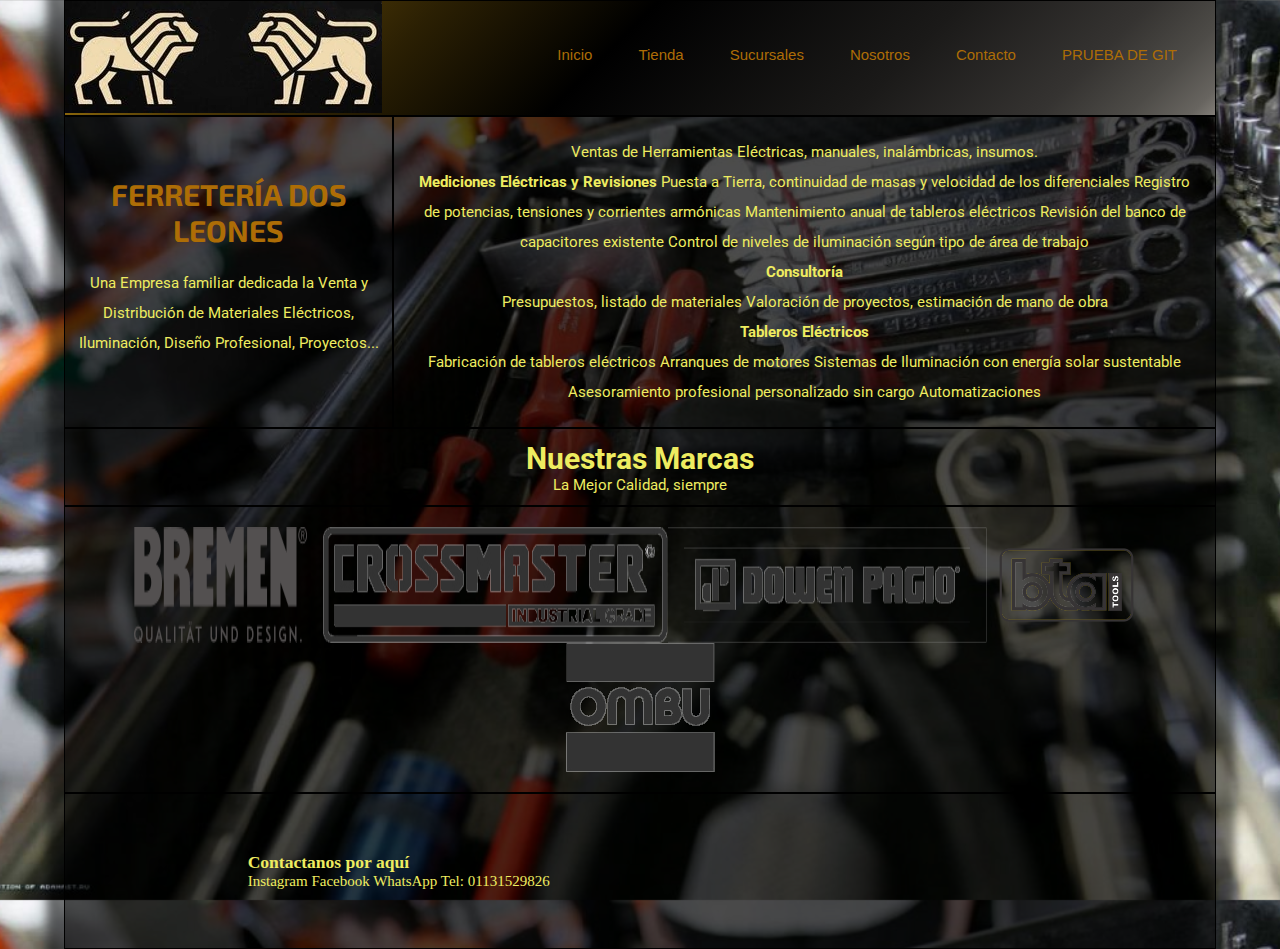
<file: index.html>
<!-- Se implementa el uso de animaciones en el menú del nav con fondo bicolor y fondo con gradiente de colores en el header. Se creó
     un repositorio mediante git/github, se subió al repo como master este TP antes de las implementaciones antes mencionada, 
     se creó una rama con el TP que ves y se hizo "merge", de acuerdo a lo pedido en el TP10-github.  -->


<!DOCTYPE html>
<html lang="en">
<head>
     <meta charset="UTF-8">
     <meta http-equiv="X-UA-Compatible" content="IE=edge">
     <meta name="viewport" content="width=device-width, initial-scale=1.0">
     <title>Ferretería  Dos Leones</title>
     <link rel="stylesheet" href="./styles/styles.css">
     <link rel="shortcut icon" href="assets/logoFav.png" type="image/x-icon">

     <!-- --------------------------- FUENTES GOOGLE ---------------------------- -->
     <!-- fuente exo2 -->
     <link rel="preconnect" href="https://fonts.googleapis.com">
     <link rel="preconnect" href="https://fonts.gstatic.com" crossorigin>
     <link href="https://fonts.googleapis.com/css2?family=Exo+2:wght@700&display=swap" rel="stylesheet">
     <!-- fuente roboto -->
     <link rel="preconnect" href="https://fonts.googleapis.com">
     <link rel="preconnect" href="https://fonts.gstatic.com" crossorigin>
     <link href="https://fonts.googleapis.com/css2?family=Roboto:wght@300&display=swap" rel="stylesheet">

</head>

<!-- ----------------------------------------------------------------------- -->

<body>
     <header class="header">
          <div class="logo">
               <a href="./index.html"><img src="./assets/logorECORTE.jpg" alt="logo de ferretería los dos leones"></a>
          </div>

          <nav> 
               <ul>
                         <li><a href="#" class="hbtn hb-fill-middle2-bg">Inicio</a></li>
                         <li><a href="./pages/tienda.html" class="hbtn hb-fill-middle2-bg">Tienda</a></li>
                         <li><a href="./pages/sucursales.html" class="hbtn hb-fill-middle2-bg">Sucursales</a></li>  
                         <li><a href="./pages/nosotros.html" class="hbtn hb-fill-middle2-bg">Nosotros</a></li>   
                         <li><a href="./pages/contacto.html" class="hbtn hb-fill-middle2-bg">Contacto</a></li> 
                         <li><a href="./pages/contacto.html" class="hbtn hb-fill-middle2-bg">PRUEBA DE GIT</a></li> 
                    </ul> 
          </nav>
     </header>

     <aside class="sideBar">


          <h1 class="fontExo700 fuenteColor_Institucional">ferretería dos leones</h1>
          <div class="parrafo_aside font_size_1-5rem fontRoboto300">
               <p>
                    Una Empresa familiar dedicada la Venta y Distribución de Materiales Eléctricos, Iluminación,  Diseño Profesional, Proyectos...
               </p>
          </div>
     </aside>

     <main class="fontRoboto300 colorAmarillo">
          
          <p>
               Ventas de Herramientas Eléctricas, manuales, inalámbricas, insumos.
          </p>
           <p> <!--nota: se usó la etiqueta "strong" que hanía quedado pendiente en el TP anterior y decidí implementarla para resaltar en este párrafo  --> 
               <strong>Mediciones Eléctricas y Revisiones </strong> 
               Puesta a Tierra, continuidad de masas y velocidad de los diferenciales Registro de potencias, tensiones y corrientes armónicas Mantenimiento anual de tableros eléctricos Revisión del banco de capacitores existente Control de niveles de iluminación según tipo de área de trabajo
          </p>
               

               <strong>Consultoría</strong> 
               Presupuestos, listado de materiales Valoración de proyectos, estimación de mano de obra

                <strong>Tableros Eléctricos</strong> 
               Fabricación de tableros eléctricos Arranques de motores Sistemas de Iluminación con energía solar sustentable Asesoramiento profesional personalizado sin cargo Automatizaciones
          
     </main>
     <section class="section fontRoboto300 colorAmarillo">
          <h2 >Nuestras Marcas</h2>
          <p>La Mejor Calidad, siempre</p>
     </section>
     <section class="sectionMarcas">
          <img src="./assets/bremen-189x641.png" alt="logo Bremen">
          <img src="./assets/crossmas.png" alt="logo Crossmaster">
          <img src="./assets/DoowenPagioLogo.png" alt="logo Dowen Pagio">
          <img src="./assets/logo-bta-tools-menu-31.png" alt="logo BTA">
          <img src="./assets/ombu2.png" alt="logo Ombú">
     </section>

     <footer class="footer">
         <div class="contactanosFooter colorAmarillo">
               <h3>Contactanos por aquí</h3>
               <p>
                    Instagram
                    Facebook
                    WhatsApp
                    Tel: 01131529826
               </p>
          </div> 
          <div>
                <iframe src="https://www.google.com/maps/embed?pb=!1m18!1m12!1m3!1d5326.312808453506!2d-58.93833298445359!3d-34.61760910013826!2m3!1f0!2f0!3f0!3m2!1i1024!2i768!4f13.1!3m3!1m2!1s0x95bc8fa3cf2239ad%3A0x32141d24563ee7d1!2sFerreter%C3%ADa%20Dos%20Leones!5e0!3m2!1sen!2sar!4v1647841131516!5m2!1sen!2sar" width="300" height="150" style="border:0;" allowfullscreen="" loading="lazy"></iframe>
          </div> 
     </footer>
</body>
</html>
</file>
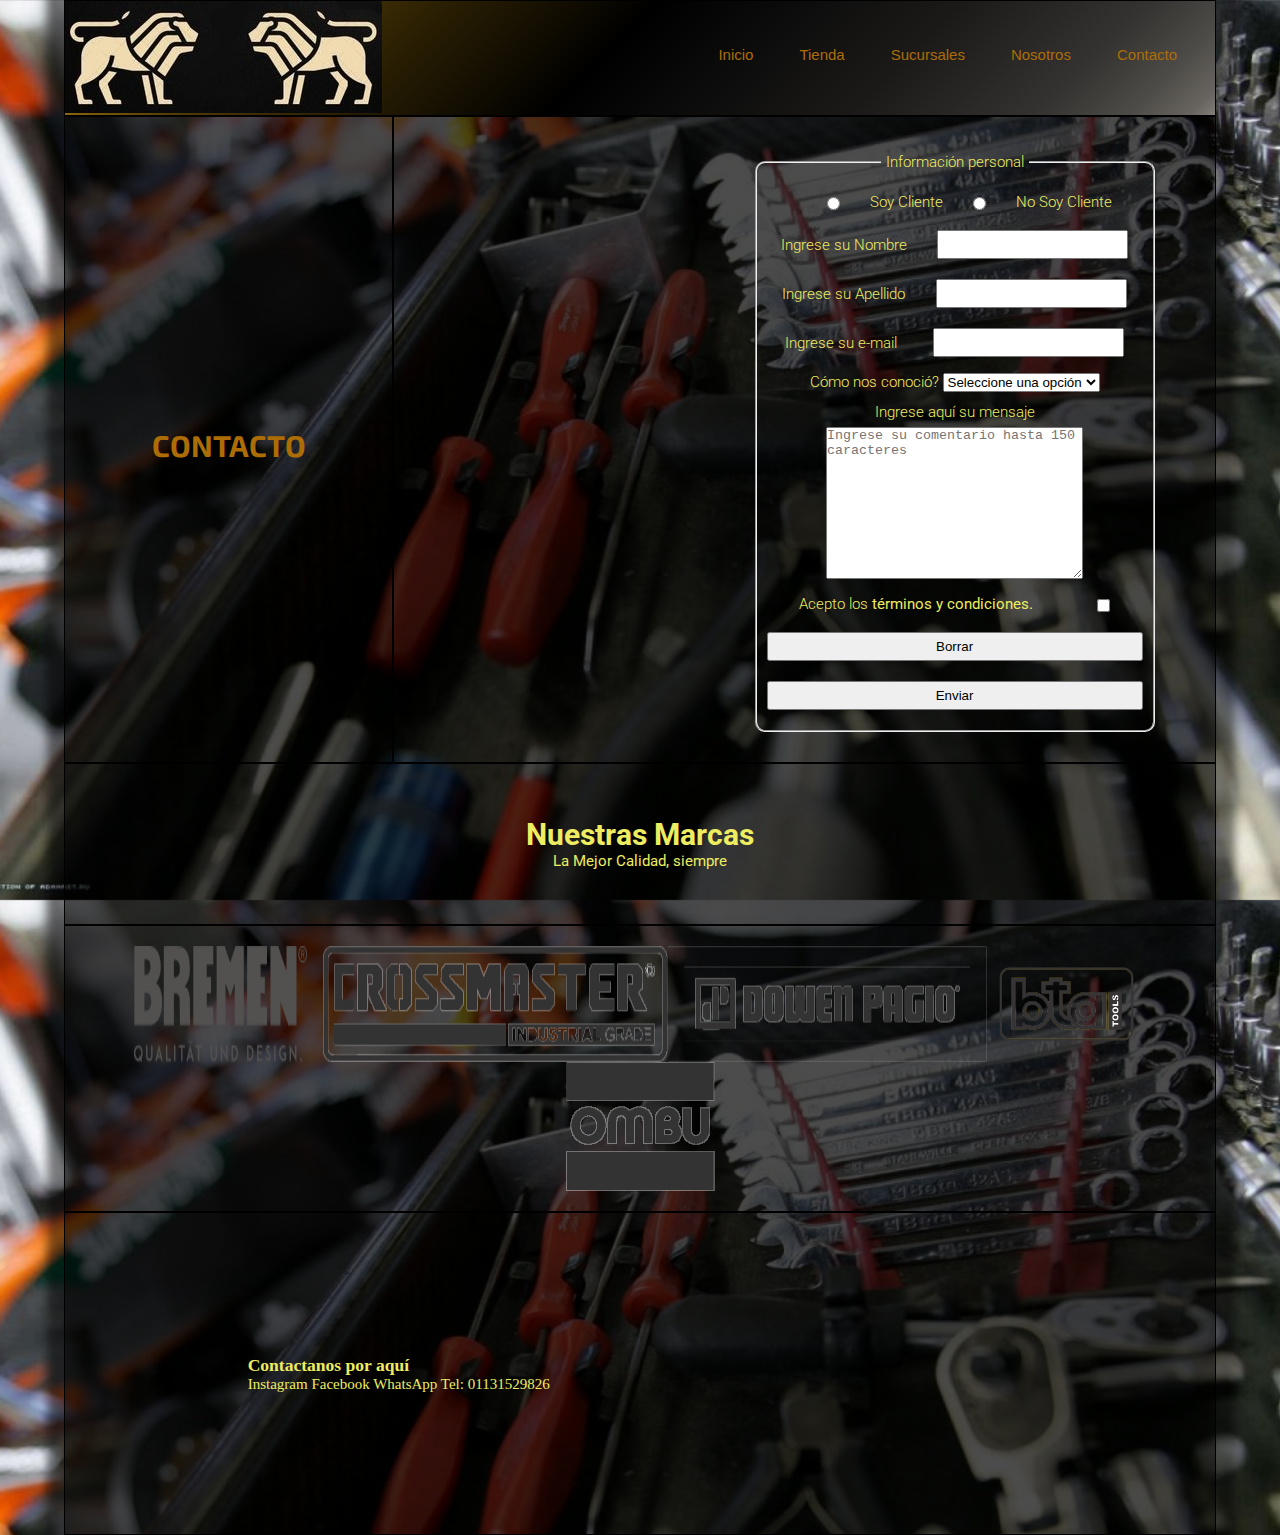
<file: pages/contacto.html>
<!DOCTYPE html>
<html lang="en">
<head>
     <meta charset="UTF-8">
     <meta http-equiv="X-UA-Compatible" content="IE=edge">
     <meta name="viewport" content="width=device-width, initial-scale=1.0">
     <title>Ferretería  Dos Leones</title>
     <link rel="stylesheet" href="../styles/styles.css">
     <link rel="shortcut icon" href="../assets/logoFav.png" type="image/x-icon">

     <!-- --------------------------- FUENTES GOOGLE ---------------------------- -->
     <!-- fuente exo2 -->
     <link rel="preconnect" href="https://fonts.googleapis.com">
     <link rel="preconnect" href="https://fonts.gstatic.com" crossorigin>
     <link href="https://fonts.googleapis.com/css2?family=Exo+2:wght@700&display=swap" rel="stylesheet">
     <!-- fuente roboto -->
     <link rel="preconnect" href="https://fonts.googleapis.com">
     <link rel="preconnect" href="https://fonts.gstatic.com" crossorigin>
     <link href="https://fonts.googleapis.com/css2?family=Roboto:wght@300&display=swap" rel="stylesheet">

</head>

<!-- ----------------------------------------------------------------------- -->

<body>
     <header class="header">
          <div class="logo">
               <a href="../index.html"><img src="../assets/logorECORTE.jpg" alt="logo de ferretería los dos leones"></a>
          </div>

          <nav> 
               <nav> 
               <ul>
                         <li><a href="../index.html" class="hbtn hb-fill-middle2-bg">Inicio</a></li>
                         <li><a href="../pages/tienda.html" class="hbtn hb-fill-middle2-bg">Tienda</a></li>
                         <li><a href="../pages/sucursales.html" class="hbtn hb-fill-middle2-bg">Sucursales</a></li>  
                         <li><a href="../pages/nosotros.html" class="hbtn hb-fill-middle2-bg">Nosotros</a></li>   
                         <li><a href="#" class="hbtn hb-fill-middle2-bg">Contacto</a></li>   
                    </ul> 
          </nav>
          </nav>
     </header>

     <aside class="sideBar">
          <h1 class="fontExo700 fuenteColor_Institucional">Contacto</h1>
     </aside>
    
     <main class="fontRoboto300 colorAmarillo">
          
          <!-- Formulario de contacto con solicitud de información básica y mensaje limitado a 150 caracteres -->
            <form class="formulario" action="">
                <fieldset>
                        <legend>Información personal</legend>
                        
                        <div class="inputCliente">
                             <label for="cliente"></label>
                            <input type="radio" name="cliente" id="cliente" value="" required>Soy Cliente
                            <input type="radio" name="cliente" id="cliente" value="" required>No Soy Cliente
                        </div>
                         <div>
                              <div class="ingreseNombre">
                                   <label for="nombre">Ingrese su Nombre</label>
                                   <input type="text" name="nombreUsuario" id="nombre" required>
                              </div>
                              <div class="ingreseApellido">
                                   <label for="apellido">Ingrese su Apellido</label>
                                   <input type="text" name="apellidoUsuario" id="apellido" required>
                              </div>
                              <div class="ingreseEmail">
                                   <label for="email">Ingrese su e-mail</label>
                                   <input type="email" name="" id="email" >
                              </div>
                              

                            <label for="menu" >Cómo nos conoció?</label>
                            <select name="opciones_origen" id="menu">
                                    <option value="x" disabled selected>Seleccione una opción</option>
                                    <option value="f">Facebook</option>
                                    <option value="m">Mercado Libre</option>
                                    <option value="p">Publicidad</option>
                                    <option value="o">Otras</option>
                            </select>
                            <br>
                                    <label for="message">Ingrese aquí su mensaje</label>
                                        <br>
                                    <textarea name="txt_message" id="message" cols="30" rows="10" placeholder="Ingrese su comentario hasta 150 caracteres" maxlength="150"></textarea>

                         </div>

                            

                                    <div class="aceptoTerminos">
                                         <label for="condiciones">Acepto los <b>términos y condiciones.</b> </label>
                                    <input type="checkbox" name="mandatory" id="condiciones" value="1" required>
                                    </div>
                                    

                                    <input type="reset" value="Borrar">
                                    <input type="submit" value="Enviar">
                        </fieldset>
                </form>




     </main>
     <section class="section fontRoboto300 colorAmarillo">
          <h2 >Nuestras Marcas</h2>
          <p>La Mejor Calidad, siempre</p>
     </section>
      <section class="sectionMarcas">
          <img src="../assets/bremen-189x641.png" alt="logo Bremen">
          <img src="../assets/crossmas.png" alt="logo Crossmaster">
          <img src="../assets/DoowenPagioLogo.png" alt="logo Dowen Pagio">
          <img src="../assets/logo-bta-tools-menu-31.png" alt="logo BTA">
          <img src="../assets/ombu2.png" alt="logo Ombú">
     </section>

     <footer class="footer">
         <div class="contactanosFooter colorAmarillo">
               <h3>Contactanos por aquí</h3>
               <p>
                    Instagram
                    Facebook
                    WhatsApp
                    Tel: 01131529826
               </p>
          </div> 
          <div>
                <iframe src="https://www.google.com/maps/embed?pb=!1m18!1m12!1m3!1d5326.312808453506!2d-58.93833298445359!3d-34.61760910013826!2m3!1f0!2f0!3f0!3m2!1i1024!2i768!4f13.1!3m3!1m2!1s0x95bc8fa3cf2239ad%3A0x32141d24563ee7d1!2sFerreter%C3%ADa%20Dos%20Leones!5e0!3m2!1sen!2sar!4v1647841131516!5m2!1sen!2sar" width="300" height="150" style="border:0;" allowfullscreen="" loading="lazy"></iframe>
          </div> 
     </footer>
</body>
</html>
</file>
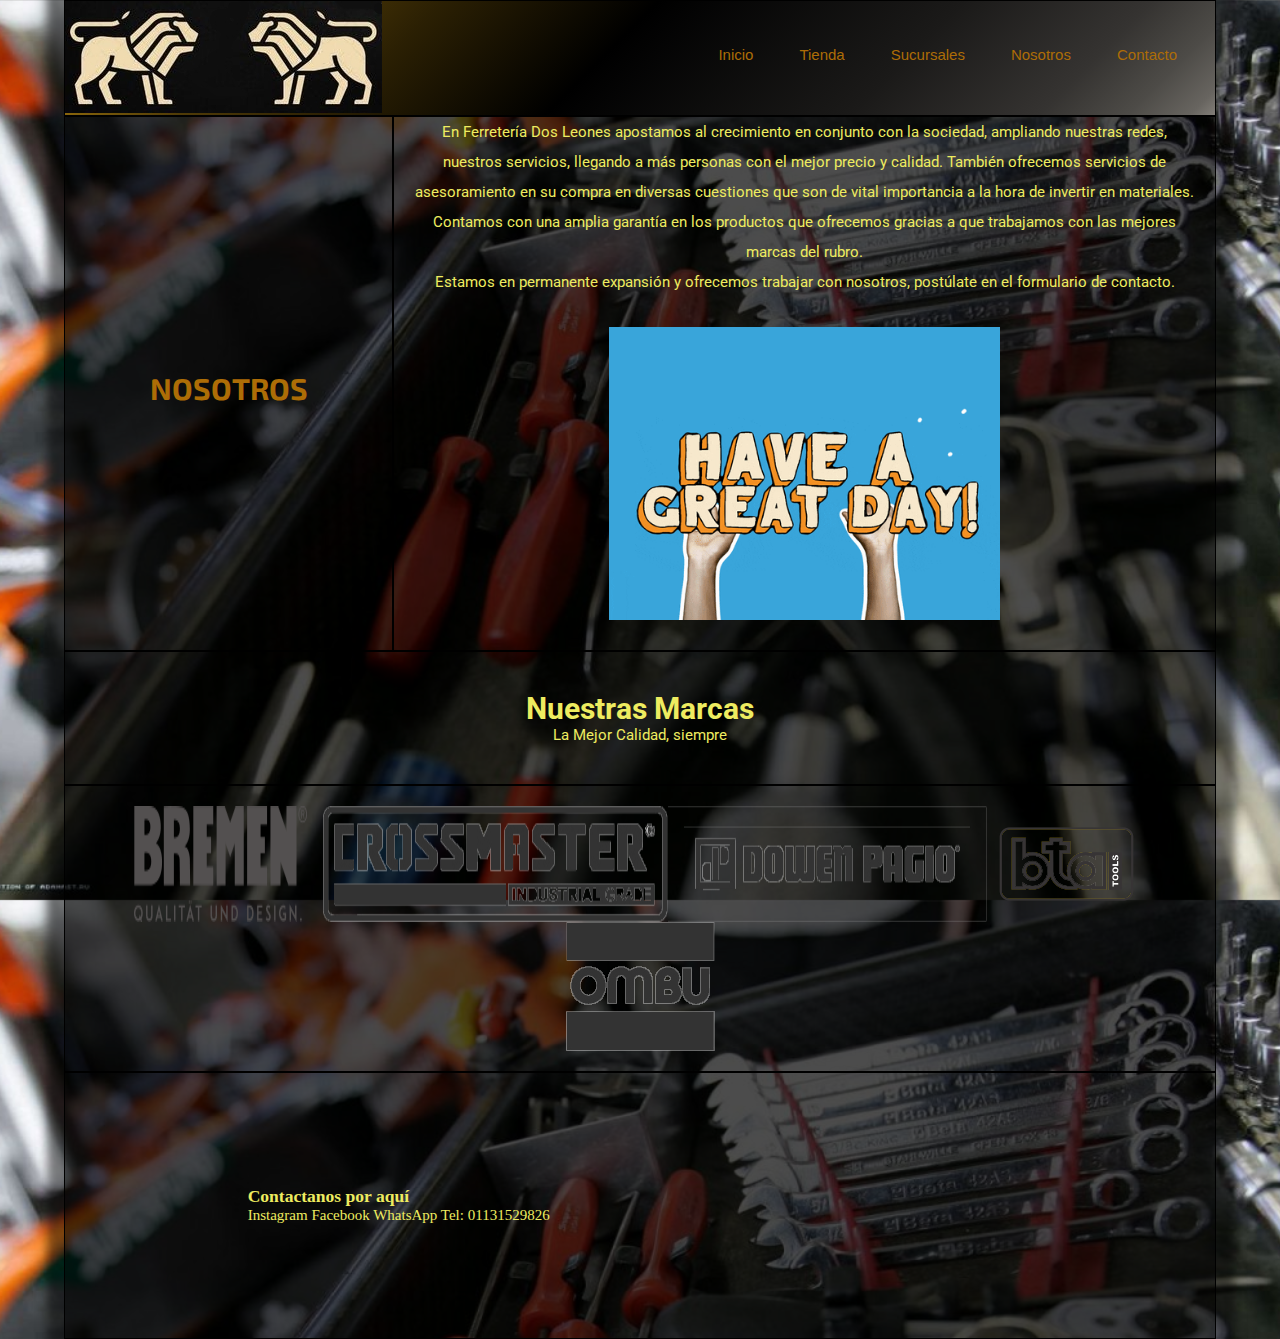
<file: pages/nosotros.html>
<!DOCTYPE html>
<html lang="en">
<head>
     <meta charset="UTF-8">
     <meta http-equiv="X-UA-Compatible" content="IE=edge">
     <meta name="viewport" content="width=device-width, initial-scale=1.0">
     <title>Ferretería  Dos Leones</title>
     <link rel="stylesheet" href="../styles/styles.css">
     <link rel="shortcut icon" href="../assets/logoFav.png" type="image/x-icon">

     <!-- --------------------------- FUENTES GOOGLE ---------------------------- -->
     <!-- fuente exo2 -->
     <link rel="preconnect" href="https://fonts.googleapis.com">
     <link rel="preconnect" href="https://fonts.gstatic.com" crossorigin>
     <link href="https://fonts.googleapis.com/css2?family=Exo+2:wght@700&display=swap" rel="stylesheet">
     <!-- fuente roboto -->
     <link rel="preconnect" href="https://fonts.googleapis.com">
     <link rel="preconnect" href="https://fonts.gstatic.com" crossorigin>
     <link href="https://fonts.googleapis.com/css2?family=Roboto:wght@300&display=swap" rel="stylesheet">

</head>

<!-- ----------------------------------------------------------------------- -->

<body>
     <header class="header">
          <div class="logo">
               <a href="../index.html"><img src="../assets/logorECORTE.jpg" alt="logo de ferretería los dos leones"></a>
          </div>

          <nav> 
               <nav> 
               <ul>
                         <li><a href="../index.html" class="hbtn hb-fill-middle2-bg">Inicio</a></li>
                         <li><a href="../pages/tienda.html" class="hbtn hb-fill-middle2-bg">Tienda</a></li>
                         <li><a href="../pages/sucursales.html" class="hbtn hb-fill-middle2-bg">Sucursales</a></li>  
                         <li><a href="#" class="hbtn hb-fill-middle2-bg">Nosotros</a></li>   
                         <li><a href="../pages/contacto.html" class="hbtn hb-fill-middle2-bg">Contacto</a></li>   
                    </ul> 
          </nav>
          </nav>
     </header>

     <aside class="sideBar">
          <h1 class="fontExo700 fuenteColor_Institucional">Nosotros</h1>
          
     </aside>

     <main class="fontRoboto300 colorAmarillo">
          <div class="sobreNosotros">
               <p>
                    En Ferretería Dos Leones apostamos al crecimiento en conjunto con la sociedad, ampliando nuestras redes, nuestros servicios, llegando a más 
                    personas con el mejor precio y calidad. También ofrecemos servicios de asesoramiento en su compra en diversas cuestiones que son de vital importancia 
                    a la hora de invertir en materiales. 
               </p>
               <p>
                    Contamos con una amplia garantía en los productos que ofrecemos gracias a que trabajamos con las mejores marcas del rubro.
               </p>
               <p>
                    Estamos en permanente expansión y ofrecemos trabajar con nosotros, postúlate en el formulario de contacto.
               </p>
          </div>
          <img class="gifSaludo" src="../assets/giphy.gif" alt="saludos">
     </main>

     <section class="section fontRoboto300 colorAmarillo">
          <h2 >Nuestras Marcas</h2>
          <p>La Mejor Calidad, siempre</p>
     </section>
      <section class="sectionMarcas">
          <img src="../assets/bremen-189x641.png" alt="logo Bremen">
          <img src="../assets/crossmas.png" alt="logo Crossmaster">
          <img src="../assets/DoowenPagioLogo.png" alt="logo Dowen Pagio">
          <img src="../assets/logo-bta-tools-menu-31.png" alt="logo BTA">
          <img src="../assets/ombu2.png" alt="logo Ombú">
     </section>

     <footer class="footer">
         <div class="contactanosFooter colorAmarillo">
               <h3>Contactanos por aquí</h3>
               <p>
                    Instagram
                    Facebook
                    WhatsApp
                    Tel: 01131529826
               </p>
          </div> 
          <div>
                <iframe src="https://www.google.com/maps/embed?pb=!1m18!1m12!1m3!1d5326.312808453506!2d-58.93833298445359!3d-34.61760910013826!2m3!1f0!2f0!3f0!3m2!1i1024!2i768!4f13.1!3m3!1m2!1s0x95bc8fa3cf2239ad%3A0x32141d24563ee7d1!2sFerreter%C3%ADa%20Dos%20Leones!5e0!3m2!1sen!2sar!4v1647841131516!5m2!1sen!2sar" width="300" height="150" style="border:0;" allowfullscreen="" loading="lazy"></iframe>
          </div> 
     </footer>
</body>
</html>
</file>
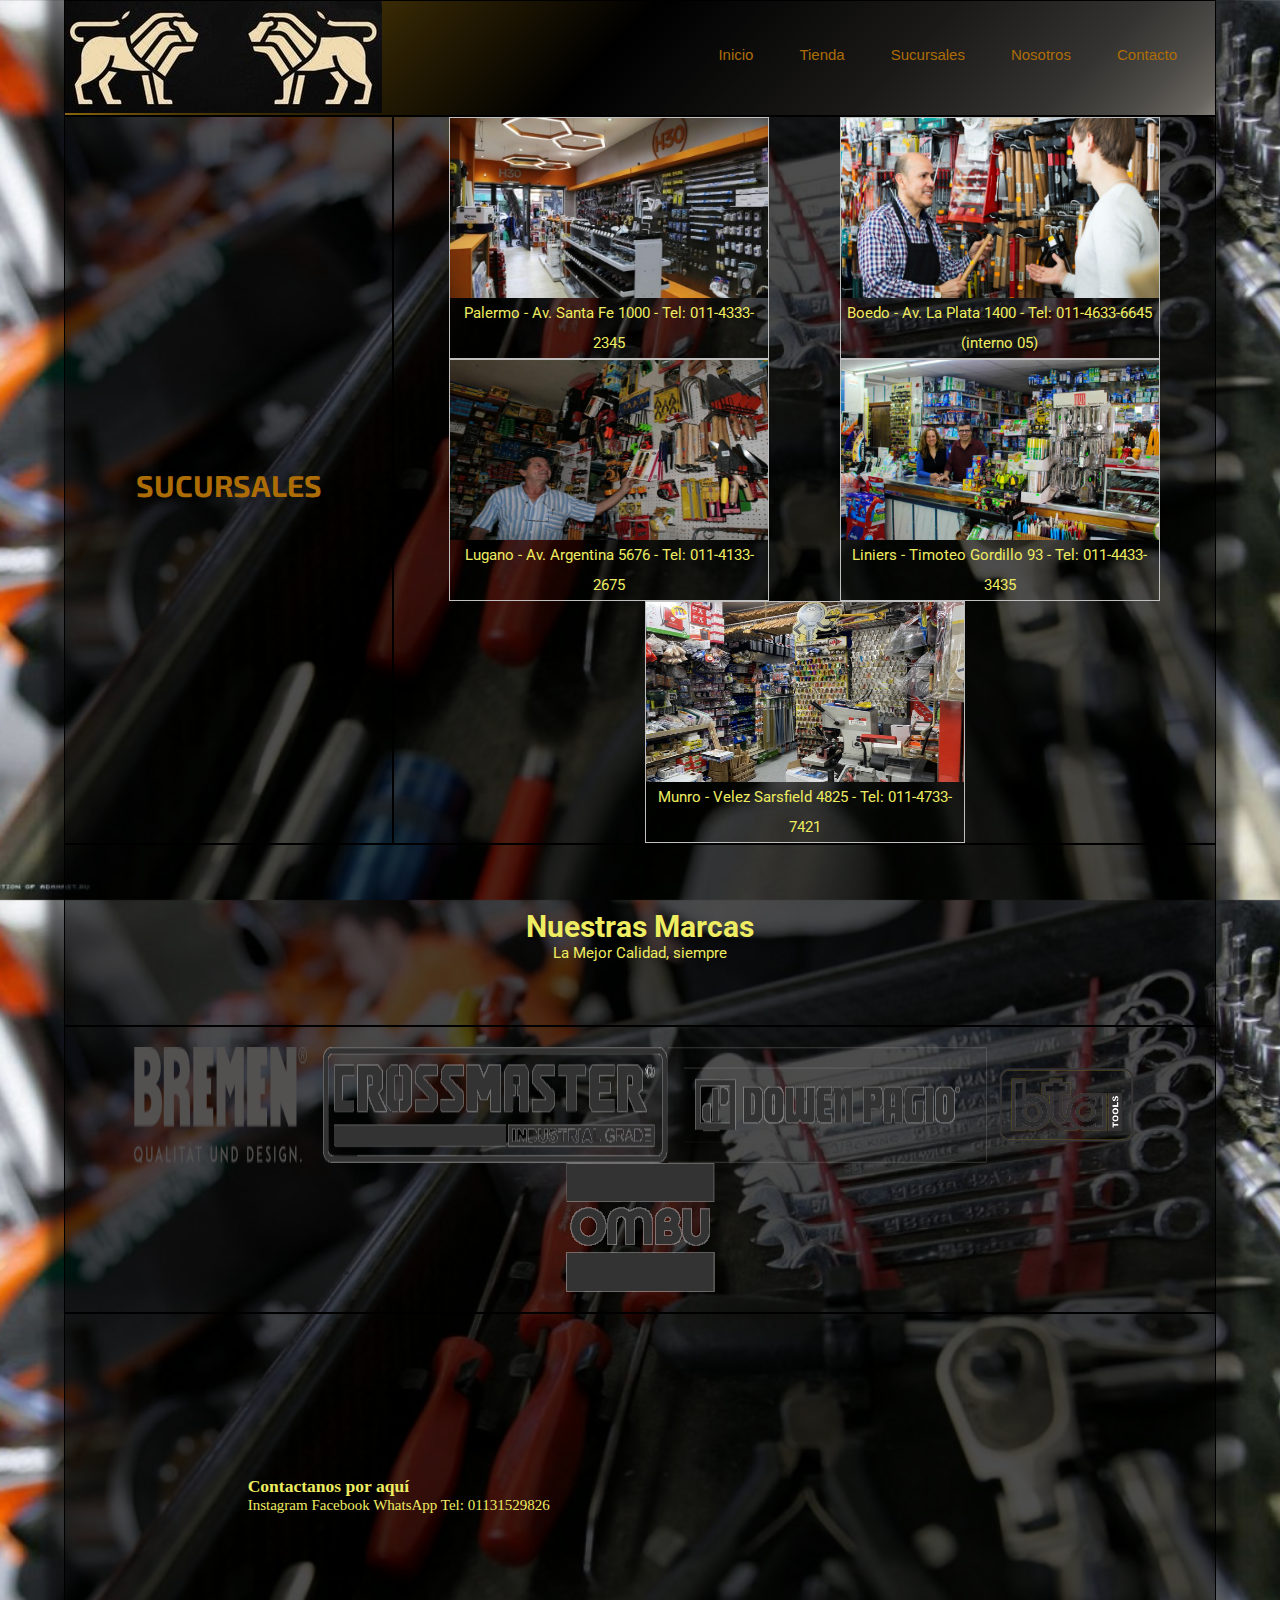
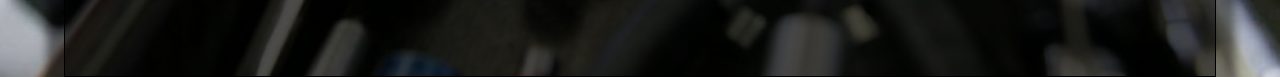
<file: pages/sucursales.html>
<!DOCTYPE html>
<html lang="en">
<head>
     <meta charset="UTF-8">
     <meta http-equiv="X-UA-Compatible" content="IE=edge">
     <meta name="viewport" content="width=device-width, initial-scale=1.0">
     <title>Ferretería  Dos Leones</title>
     <link rel="stylesheet" href="../styles/styles.css">
     <link rel="shortcut icon" href="../assets/logoFav.png" type="image/x-icon">

     <!-- --------------------------- FUENTES GOOGLE ---------------------------- -->
     <!-- fuente exo2 -->
     <link rel="preconnect" href="https://fonts.googleapis.com">
     <link rel="preconnect" href="https://fonts.gstatic.com" crossorigin>
     <link href="https://fonts.googleapis.com/css2?family=Exo+2:wght@700&display=swap" rel="stylesheet">
     <!-- fuente roboto -->
     <link rel="preconnect" href="https://fonts.googleapis.com">
     <link rel="preconnect" href="https://fonts.gstatic.com" crossorigin>
     <link href="https://fonts.googleapis.com/css2?family=Roboto:wght@300&display=swap" rel="stylesheet">

</head>

<!-- ----------------------------------------------------------------------- -->

<body>
     <header class="header">
          <div class="logo">
               <a href="../index.html"><img src="../assets/logorECORTE.jpg" alt="logo de ferretería los dos leones"></a>
          </div>

          <nav> 
               <ul>
                         <li><a href="../index.html" class="hbtn hb-fill-middle2-bg">Inicio</a></li>
                         <li><a href="../pages/tienda.html" class="hbtn hb-fill-middle2-bg">Tienda</a></li>
                         <li><a href="#" class="hbtn hb-fill-middle2-bg">Sucursales</a></li>  
                         <li><a href="../pages/nosotros.html" class="hbtn hb-fill-middle2-bg">Nosotros</a></li>   
                         <li><a href="../pages/contacto.html" class="hbtn hb-fill-middle2-bg">Contacto</a></li>   
                    </ul> 
          </nav>
     </header>

     <aside class="sideBar">
          <h1 class="fontExo700 fuenteColor_Institucional">Sucursales</h1>
          
     </aside>

     <main class="fontRoboto300 colorAmarillo">
          
          <div class="tarjetasSucursales">
               <figure>
               <img src="../assets/ferreterias-Palermo.jpg"
                    alt="Sucursal Palermo">
               <figcaption>Palermo - Av. Santa Fe 1000 - Tel: 011-4333-2345</figcaption>
          </figure>

          <figure>
               <img src="../assets/Ferreteria-Boedo.jpg"
                    alt="Sucursal Boedo">
               <figcaption>Boedo - Av. La Plata 1400  - Tel: 011-4633-6645 (interno 05) </figcaption>
          </figure>

          <figure>
               <img src="../assets/Ferreteria-lugano.jpeg"
                    alt="Sucursal Lugano">
               <figcaption>Lugano - Av. Argentina 5676 - Tel: 011-4133-2675</figcaption>
          </figure>

          <figure>
               <img src="../assets/ferreteria-liniers.jpg"
                    alt="Sucursal Liniers">
               <figcaption>Liniers - Timoteo Gordillo 93 - Tel: 011-4433-3435</figcaption>
          </figure>

          <figure>
               <img src="../assets/ferreteria-munro.jpg"
                    alt="Sucursal Munro">
               <figcaption>Munro - Velez Sarsfield 4825 - Tel: 011-4733-7421</figcaption>
          </figure>
          </div>
          


     </main>
     <section class="section fontRoboto300 colorAmarillo">
          <h2 >Nuestras Marcas</h2>
          <p>La Mejor Calidad, siempre</p>
     </section>
      <section class="sectionMarcas">
          <img src="../assets/bremen-189x641.png" alt="logo Bremen">
          <img src="../assets/crossmas.png" alt="logo Crossmaster">
          <img src="../assets/DoowenPagioLogo.png" alt="logo Dowen Pagio">
          <img src="../assets/logo-bta-tools-menu-31.png" alt="logo BTA">
          <img src="../assets/ombu2.png" alt="logo Ombú">
     </section>

     <footer class="footer">
         <div class="contactanosFooter colorAmarillo">
               <h3>Contactanos por aquí</h3>
               <p>
                    Instagram
                    Facebook
                    WhatsApp
                    Tel: 01131529826
               </p>
          </div> 
          <div>
                <iframe src="https://www.google.com/maps/embed?pb=!1m18!1m12!1m3!1d5326.312808453506!2d-58.93833298445359!3d-34.61760910013826!2m3!1f0!2f0!3f0!3m2!1i1024!2i768!4f13.1!3m3!1m2!1s0x95bc8fa3cf2239ad%3A0x32141d24563ee7d1!2sFerreter%C3%ADa%20Dos%20Leones!5e0!3m2!1sen!2sar!4v1647841131516!5m2!1sen!2sar" width="300" height="150" style="border:0;" allowfullscreen="" loading="lazy"></iframe>
          </div> 
     </footer>
</body>
</html>
</file>
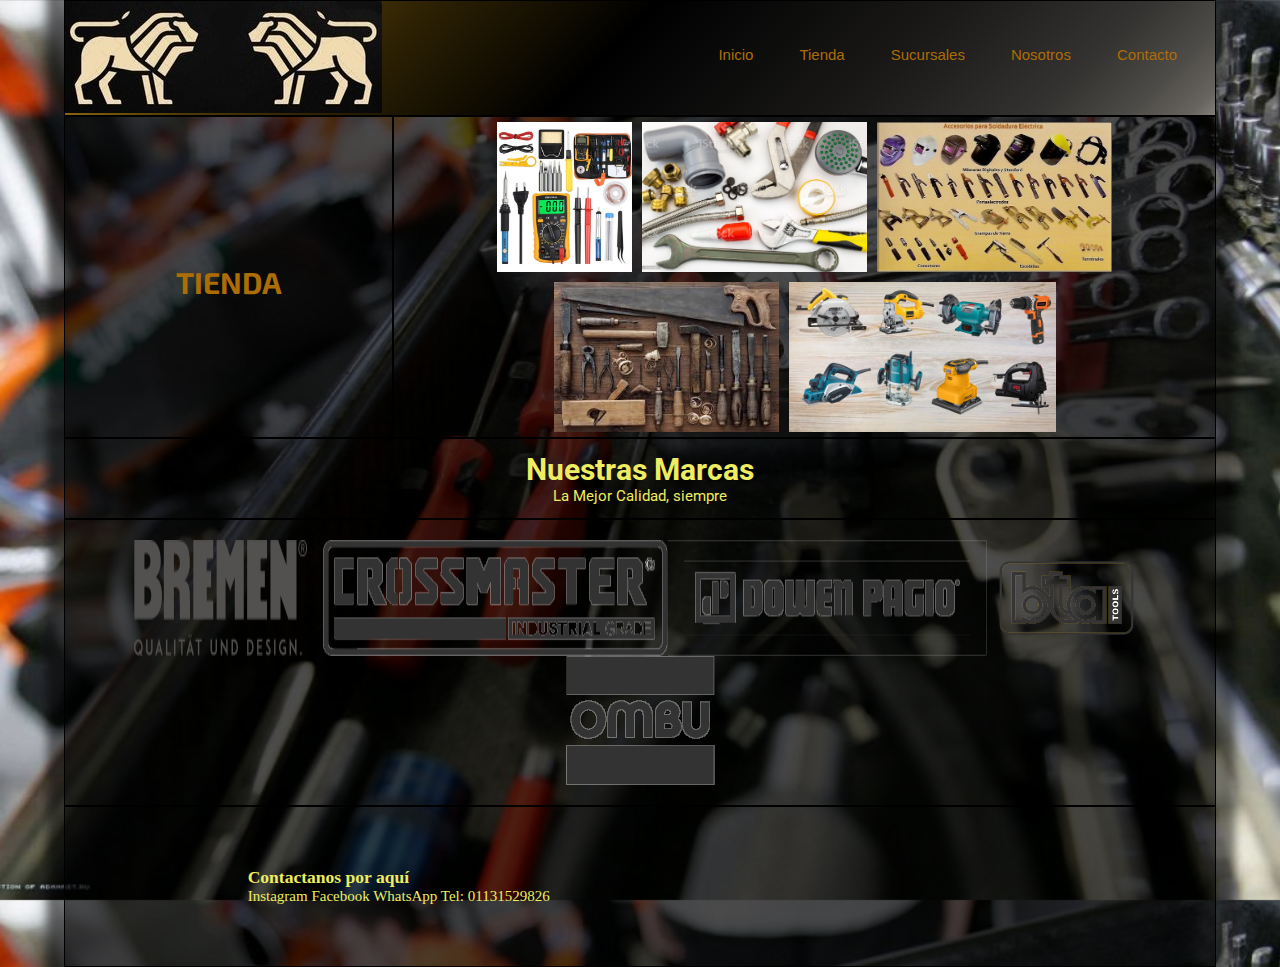
<file: pages/tienda.html>
<!DOCTYPE html>
<html lang="en">
<head>
     <meta charset="UTF-8">
     <meta http-equiv="X-UA-Compatible" content="IE=edge">
     <meta name="viewport" content="width=device-width, initial-scale=1.0">
     <title>Ferretería  Dos Leones</title>
     <link rel="stylesheet" href="../styles/styles.css">
     <link rel="shortcut icon" href="../assets/logoFav.png" type="image/x-icon">

     <!-- --------------------------- FUENTES GOOGLE ---------------------------- -->
     <!-- fuente exo2 -->
     <link rel="preconnect" href="https://fonts.googleapis.com">
     <link rel="preconnect" href="https://fonts.gstatic.com" crossorigin>
     <link href="https://fonts.googleapis.com/css2?family=Exo+2:wght@700&display=swap" rel="stylesheet">
     <!-- fuente roboto -->
     <link rel="preconnect" href="https://fonts.googleapis.com">
     <link rel="preconnect" href="https://fonts.gstatic.com" crossorigin>
     <link href="https://fonts.googleapis.com/css2?family=Roboto:wght@300&display=swap" rel="stylesheet">

</head>

<!-- ----------------------------------------------------------------------- -->

<body>
     <header class="header">
          <div class="logo">
               <a href="../index.html"><img src="../assets/logorECORTE.jpg" alt="logo de ferretería los dos leones"></a>
          </div>

          <nav> 
               <nav> 
               <ul>
                         <li><a href="../index.html" class="hbtn hb-fill-middle2-bg">Inicio</a></li>
                         <li><a href="#" class="hbtn hb-fill-middle2-bg">Tienda</a></li>
                         <li><a href="../pages/sucursales.html" class="hbtn hb-fill-middle2-bg">Sucursales</a></li>  
                         <li><a href="../pages/nosotros.html" class="hbtn hb-fill-middle2-bg">Nosotros</a></li>   
                         <li><a href="../pages/contacto.html" class="hbtn hb-fill-middle2-bg">Contacto</a></li>   
                    </ul> 
          </nav>
          </nav>
     </header>

     <aside class="sideBar">
          <h1 class="fontExo700 fuenteColor_Institucional">Tienda</h1>
          
     </aside>
     <!-- la idea  de este main es solo presentar una categoría de herramientas en stock y dirigir a una tienda online tipo Mercado Libre -->
     <main class="fontRoboto300 colorAmarillo">
          <div class="tienda">
               <img src="../assets/herramientas electronica.jpg" alt="herramientas de electrónica">
          <img src="../assets/herramientas plomeria.jpg" alt="herramientas de plomería">
          <img src="../assets/herramientas soldadura.jpg" alt="herramientas de soldador">
          <img src="../assets/herramientas carpinteria.jpg" alt="herramientas de carpintería">
          <img src="../assets/herramientas electricas.jpg" alt="herramientas eléctricas">
          </div>
          
     </main>
    <section class="section fontRoboto300 colorAmarillo">
          <h2 >Nuestras Marcas</h2>
          <p>La Mejor Calidad, siempre</p>
     </section>
      <section class="sectionMarcas">
          <img src="../assets/bremen-189x641.png" alt="logo Bremen">
          <img src="../assets/crossmas.png" alt="logo Crossmaster">
          <img src="../assets/DoowenPagioLogo.png" alt="logo Dowen Pagio">
          <img src="../assets/logo-bta-tools-menu-31.png" alt="logo BTA">
          <img src="../assets/ombu2.png" alt="logo Ombú">
     </section>

     <footer class="footer">
         <div class="contactanosFooter colorAmarillo">
               <h3>Contactanos por aquí</h3>
               <p>
                    Instagram
                    Facebook
                    WhatsApp
                    Tel: 01131529826
               </p>
          </div> 
          <div>
                <iframe src="https://www.google.com/maps/embed?pb=!1m18!1m12!1m3!1d5326.312808453506!2d-58.93833298445359!3d-34.61760910013826!2m3!1f0!2f0!3f0!3m2!1i1024!2i768!4f13.1!3m3!1m2!1s0x95bc8fa3cf2239ad%3A0x32141d24563ee7d1!2sFerreter%C3%ADa%20Dos%20Leones!5e0!3m2!1sen!2sar!4v1647841131516!5m2!1sen!2sar" width="300" height="150" style="border:0;" allowfullscreen="" loading="lazy"></iframe>
          </div> 
     </footer>
</body>
</html>
</file>
<file: styles/styles.css>
/* --------------------------- ESTILOS UNIVERSALES -------------------------- */
html{
     font-size: 62.5%;
     height: 100%; /* asiga el 100% desponible de altura, IMPORTANTE PARA EL min-height de la clase .container*/

}

*{
     padding: 0;
     margin: 0;
     box-sizing: border-box;
     list-style: none;
     text-decoration: none;
}



/* -------------------------------------------------------------------------- */
/* ---------------------------- ESTILOS GENERALES --------------------------- */
/* -------------------------------------------------------------------------- */
/* A medida que se va haciendo más complejo, el documento necesita muchos atributos, entre elos, hay muchos que se repiten constantemente
     y traté de separarlos para su implementación más simple posible, usando clases para aplicar */
.fontExo700{
     font-family: 'Exo 2', sans-serif;
}
.fontRoboto300{
     font-family: 'Roboto', sans-serif;
}
.centrar_texto{
     text-align: center;
}
.font_size_1-5rem{
     font-size: 1.5rem;
}
.fuenteColor_Institucional{
     color: #ad6d06;
}
.colorAmarillo{
     color: rgb(238, 236, 96)
}

.hb-fill-middle2-bg {
      background: transparent;
      color: #b37f11;
      transition: all 0.3s ease 0s;
}






/* --------------------------- asignación de áreas del grid ESENCIALES PARA EL "grid-template-areas" -------------------------- */

.header{
     grid-area: header;
     background-color: rgba(0,0,0,0.7);
}
.nav{
     grid-area: nav;
}
.sideBar{
     grid-area: sidebar;
     background-color: rgba(0,0,0,0.7);
}
.main{
     grid-area: main;
     background-color: rgb(0,0,0,0.7);
}
.section{
     grid-area: section;
     background-color: rgba(0,0,0,0.7);
}
.sectionMarcas{
     grid-area: sectionMarcas;
     display: none;
     background-color: rgba(0,0,0,0.7);
}
.footer{
     grid-area: footer;
     background-color: rgba(0,0,0,0.7);
     border-top: 1px #000 solid;
}

/* -------------------------------------------------------------------------- */
/* ---------------------------- ESTILOS  EN MÓVIL ---------------------------- */
/* -------------------------------------------------------------------------- */


/* ------------------------- estilos del body ------------------------- */
body{
     min-height: 100%;    /*tamaño altura mínima del  documento, está vincukado con la altura del html expresado arriba*/
     display: grid;
     overflow-y: auto;

     grid-template-rows: 16rem auto auto auto auto;
     grid-template-areas:  /* asignación de áreas MOBILE FIRST de 1 columna*/
     "header"
     "sidebar"
     "main"
     "section"
     "footer";

     /* --------------------- Atributos de la imagen de fondo --------------------- */
     background-image: url(../assets/herramientas-700.jpg);
     background-size: cover; /* La img cubre todo lo posible del documento*/
     background-repeat: repeat-y; /*Repetición de la imagen en el eje Y*/
     background-position: center; /*Centrado de la imagen de fondo*/


     /* ------- Sombra alrededor del contenido para aplicar sombra de caja, generado con https://cssgenerator.org ------- */
     box-shadow: 1px 2px 9px 18px rgba(0,0,0,0.5);
     -webkit-box-shadow: 1px 2px 9px 18px rgba(0,0,0,0.5);
     -moz-box-shadow: 1px 2px 9px 18px rgba(0,0,0,0.5);
}
/*Usé esta línea para visualizar las áreas y trabajar más fácilmente*/
     body > *{
     border: 1px solid black;
}


/* ----------------------------- estilos del header/nav ---------------------------- */

.header{
     display: flex;
     flex-direction: column;
     align-items: center;
     /* Aquí está el gradiente pedido en  el TP, aplicado al header. Generado con https://www.joshwcomeau.com/gradient-generator/ */
    background-image: linear-gradient(
          315deg,
          hsl(36deg 4% 49%) 0%,
          hsl(37deg 4% 39%) 2%,
          hsl(40deg 4% 29%) 7%,
          hsl(30deg 4% 20%) 14%,
          hsl(30deg 4% 10%) 29%,
          hsl(0deg 0% 0%) 53%,
          hsl(43deg 86% 9%) 70%,
          hsl(43deg 84% 17%) 82%,
          hsl(43deg 85% 26%) 89%,
          hsl(43deg 84% 35%) 95%,
          hsl(43deg 85% 44%) 100%
     );
}

nav ul{
     display: flex;
}

nav ul li a{
     overflow: hidden;
     font-family: Verdana, Geneva, Tahoma, sans-serif;
     padding: 10px 5px;
     font-size: 1.5rem;
     color: #fff;

}
.logo img{
     margin: 0 auto;
     width: auto;
}

/* ---------------------------- estilos del aside --------------------------- */

aside{
     display: flex;
     flex-direction: column;
     justify-content: center;
     align-content: space-around;
}



h1 {
  font-family:monospace;
}

aside p{
     color: rgb(238, 236, 96);
}

aside h1{
     font-weight: 700;
     font-size: 3rem;
     text-transform: uppercase;
     text-align: center;
     margin-top: 1rem;
}

.parrafo_aside{
     text-align: center;
     line-height: 3rem;
     margin: 2rem auto;
     padding: 0 1rem;
}

/* ---------------------------- Estilos del Main ---------------------------- */

main{
     display: flex;
     justify-content: center;
     flex-direction: column;
     align-items: center;
     padding: 0 2rem;
     text-align: center;
     line-height: 3rem;
     align-content: center;
     background-color: rgb(0,0,0,0.7); /* es un misterio el por qué no toma el color de fondo arriba pero sí acá*/
}

.tienda{
     display: flex;
     flex-direction: column;
     justify-content: center;
}
.tienda img{
     height: 15rem;
     margin: 5px;
}
     .gifSaludo{
          width: 100%;
          margin: 3rem auto;
     }

/* ---------------------------- estilos del form ---------------------------- */
 main fieldset{
     display: flex;
     flex-direction: column;
     font-size: 1.4rem;
     font-weight: 600;
     margin: 30px auto;
     padding: 10px;
     /* width: 30rem; */
     border-radius: 10px;
}
main fieldset legend{
     padding: 0 5px;
}

main fieldset legend label,input{
     padding: 5px;
     margin: 10px 0;
}

main fieldset legend label{
     margin: 10px 0;
}

.inputCliente{
     display: flex;
     justify-content: space-evenly;
}
.aceptoTerminos{
     display: flex;
     justify-content: space-around;
}
.ingreseNombre{
     display: flex;
     align-items: center;
     justify-content: space-around;
}
.ingreseApellido{
     display: flex;
     align-items: center;
     justify-content: space-around;
}
.ingreseEmail{
     display: flex;
     align-items: center;
     justify-content: space-around;
}

/* ----------------------- Estilos del main Sucursales ---------------------- */

figure {
    border: thin #c0c0c0 solid;
    display: flex;
    flex-flow: column;
    max-width: 32rem;
    margin: auto;
}

/* ---------------------------- Estilos del section --------------------------- */

.section{
     display: none;
}

/* --------------------------- Estilos del Footer --------------------------- */

.footer{
     display: flex;
     flex-direction: column;
     align-items: center;
     color: #fff;
     font-size: 1.5rem;
}

.footer .contactanosFooter{
     margin: 1rem 0;
}
/* ------------------------------ MEDIA QUERIES ----------------------------- */

@media (min-width: 768px){ /*asignación de media queries para la vista de escritorio*/
     .sectionMarcas{
          display: inline-block;
     }

    body{
          width: 90%;
          margin: 0 auto;

          grid-template: /* ahora se cómo poner las medidas directamete al lado de la declaración de las áreas muejejeje!!!*/
          "header                    header"                0.2fr
          "sidebar                   main"                  2fr
          "section                   section"               0.5fr
          "sectionMarcas      sectionMarcas "   auto
          "footer                     footer"                1fr/
           2fr                           5fr;
     }
/* ------------------------ modificaciones del header ----------------------- */
     .header{
          flex-direction: row;
          justify-content: space-between;
          align-items: center;
     }

     /* nav ul li a:hover{ innecesario con la última implementación!!
          color: rgb(238, 236, 96);
          text-decoration: underline rgb(238, 236, 96);
          transition: 1s;
     } */
/* ------------------------- modificaciones del nav ------------------------- */
     nav ul{
          margin-right: 1.5rem;
     }


/* ------------------------- modificaciones del main ------------------------ */

     main, p{
          font-size: 1.5rem;
     }

     .tienda{
          display: flex;
          flex-direction: row;
          flex-wrap: wrap;
     }
     .gifSaludo{
          width: 50%;
          margin: 3rem auto;
     }

     /* ------------------------------ estilos boton ----------------------------- */

     .hbtn {
      position: relative;
      box-sizing: border-box;
      display: inline-block;
      overflow: hidden;
      padding: 8px 20px;
      margin: 0px 3px 6px;
      text-align: center;
      /* border: 2px solid rgb(255, 255, 255); */
      text-decoration: none;
      color: #ad6d06;
      white-space: nowrap;
      z-index: 0;
}

.hbtn i {
      padding-right: 8px;
}

.hb-fill-middle2-bg::before {
      position: absolute;
      content: "";
      background: #b37f11;
      transition-duration: 0.3s;
      z-index: -1;
      inset: 0px 0px auto auto;
      width: 0px;
      height: 100%;
      opacity: 1;
}

.hb-fill-middle2-bg:hover::before {
      width: 50%;
      height: 100%;
      opacity: 1;
}

.hb-fill-middle2-bg {
      background: transparent;
      /* color: rgb(255, 255, 255); */
      transition: all 0.3s ease 0s;
}

.hb-fill-middle2-bg:hover {
      color: rgb(0, 0, 0);
      background: rgb(255, 255, 255);
      transition: all 0.3s ease 0s;
}

.hb-fill-middle2-bg::after {
      position: absolute;
      content: "";
      background: rgb(255, 255, 255);
      transition-duration: 0.3s;
      z-index: -1;
      inset: 0px auto auto 0px;
      width: 0px;
      height: 100%;
      opacity: 1;
}

.hb-fill-middle2-bg:hover::after {
      width: 50%;
}


/* ----------------------- modificaciones del section (no visible en Móvil) ----------------------- */
     .section{
          display: flex;
          flex-direction: column;
          align-items: center;
          justify-content: center;
          font-size: 2rem;
     }

/* -------------------- modificaciones del section Marcas (no visible en Móvil)------------------- */
     .sectionMarcas{
          display: flex;
          justify-content: center;
          flex-wrap: wrap;
          padding: 2rem 0;
     }

     .footer{
          display: flex;
          flex-direction: row;
          justify-content: space-evenly;
     }

     /* ------------------------ modificaciones formulario ----------------------- */
     .formulario{
          width: 10rem;
     }
     main fieldset{
           display: flex;
          font-size: 1.5rem;
          width: 40rem;
          font-weight: 300;
     }

     .tarjetasSucursales{
          display: flex;
          flex-wrap: wrap;
     }

     .tarjetasSucursales figure img{
          height: 180px;
     }


}
</file>
